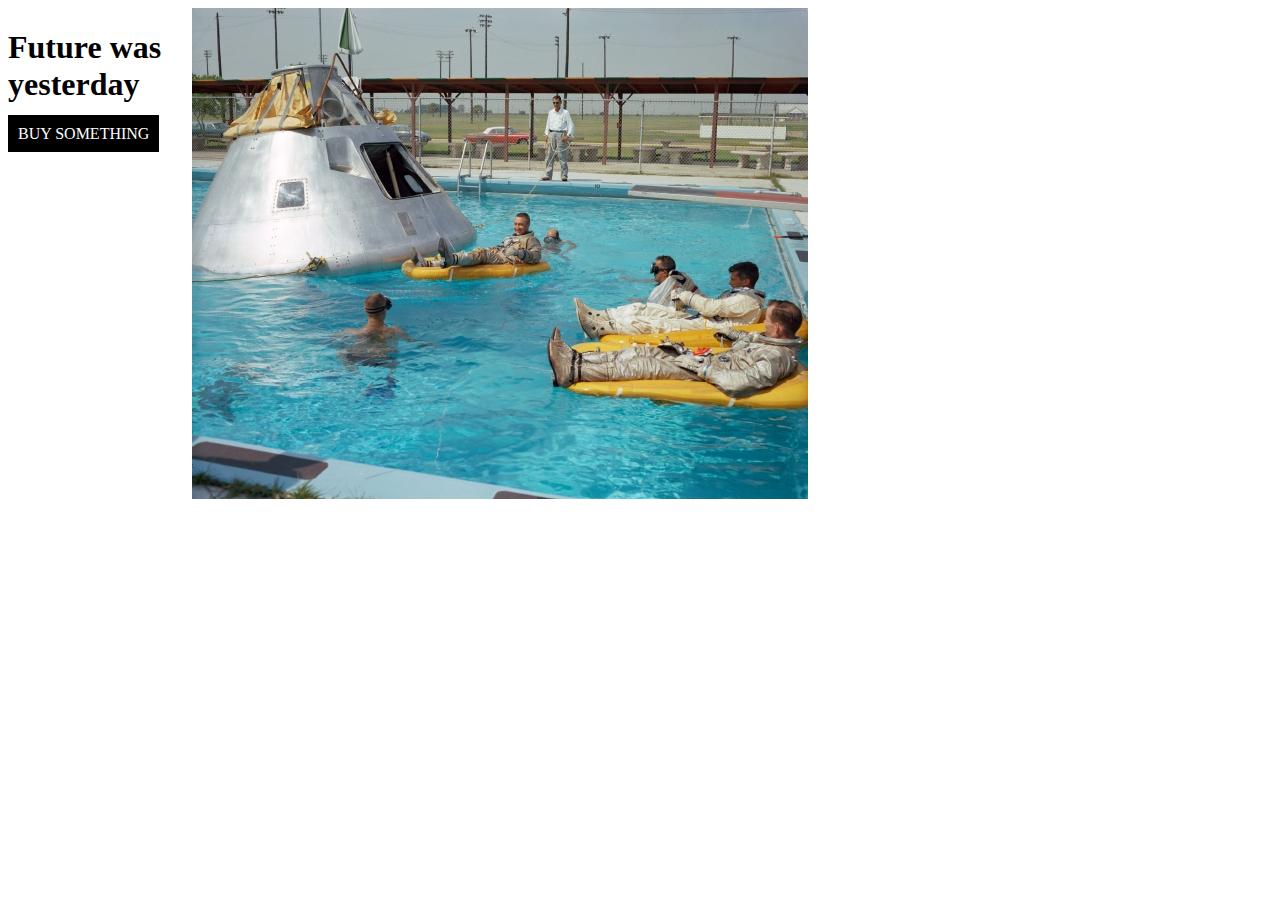
<file: banner.html>
<!DOCTYPE html>
<html lang="en">
<head>
    <meta charset="UTF-8">
    <meta name="viewport" content="width=device-width, initial-scale=1.0">
    <meta http-equiv="X-UA-Compatible" content="ie=edge">
    <link rel=stylesheet href="banner.css">
    <title>Document</title>
</head>
<body>
    
<div class="banner">

    <div class="text">
        <h1>
            Future was yesterday
        </h1>
        <a href="#">BUY SOMETHING</a>
    </div>

    <div class="image">
        <img src="nasa.jpg" alt="People in a pool with a NASA capsule">
    </div>

</div>
</body>
</html>
</file>
<file: banner.css>
.banner {
    display: flex;
    flex-flow: coluumn;
    max-width: 800px;
}
.text {
 flex-direction: column;
 align-content: space-between;

}
a{
     text-decoration: none;
     color: white;
     background: black;
     padding: 10px;
}
/* a :hover{
    color: goldenrod;
} dowiedz się jak w hover*/

.image {
    justify-content: flex-end;
    float: left;
}
@media (min-width: 600px) {
    
}
</file>
